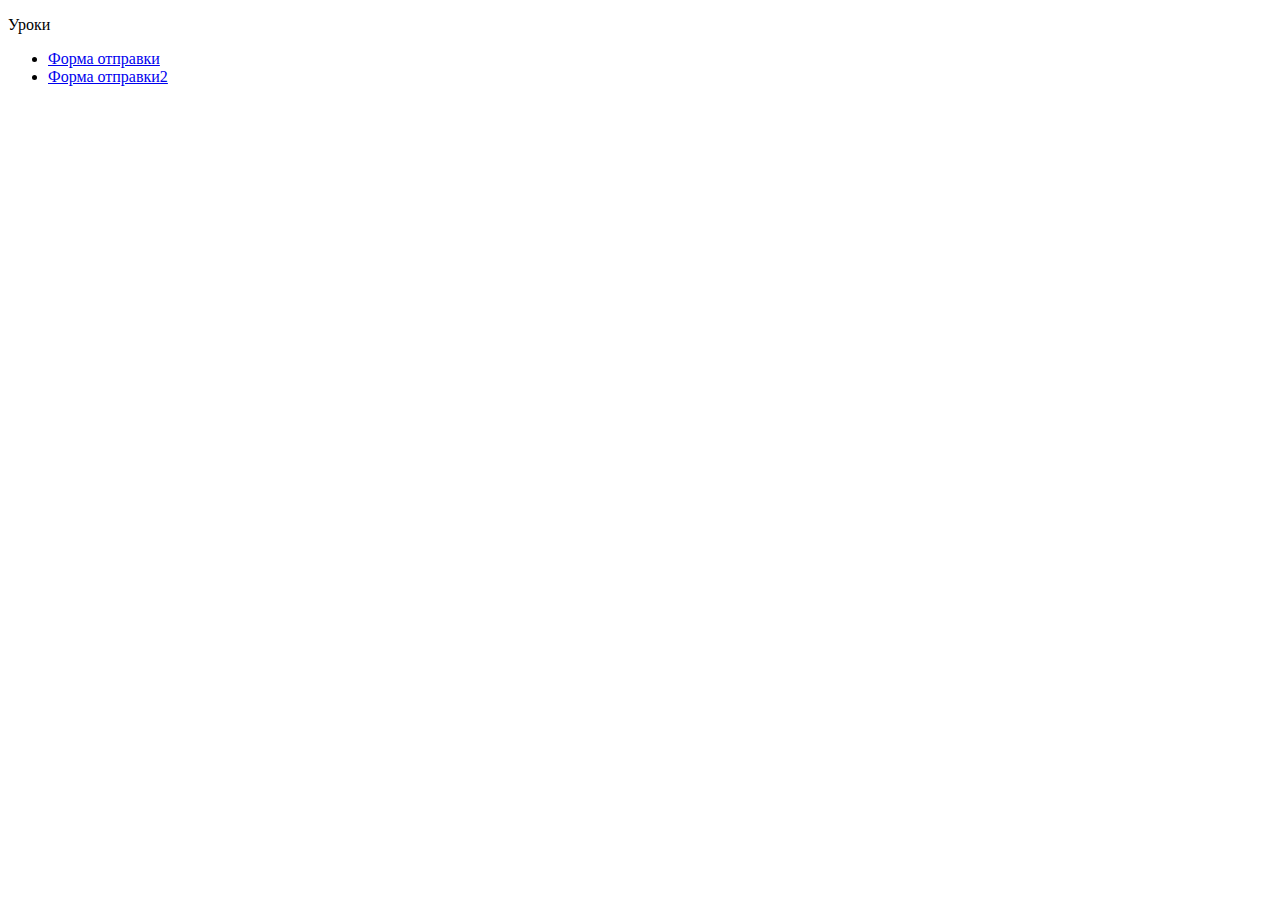
<file: index.html>
<!DOCTYPE html>
<html>
 <head>
  <meta charset="utf-8">
  <title>Веб уроки</title>
  <link rel="stylesheet" href="css/style.css">
 </head>
 <body>
  <p>Уроки</p>
  <ul>
    <li><a href="form.html">Форма отправки</li>
    <li><a href="form2.html">Форма отправки2</li>
  </ul>
 </body>
</html>
</file>
<file: css/style.css>
input{
  padding: 10px;
}
input[type=submit]{
  border: 0px;
  cursor: pointer;
}
input[type=submit]:hover{
  background-color: red;
  color: white;
}
label.error{
  margin-left: 10px;
  color: red;
}
</file>
